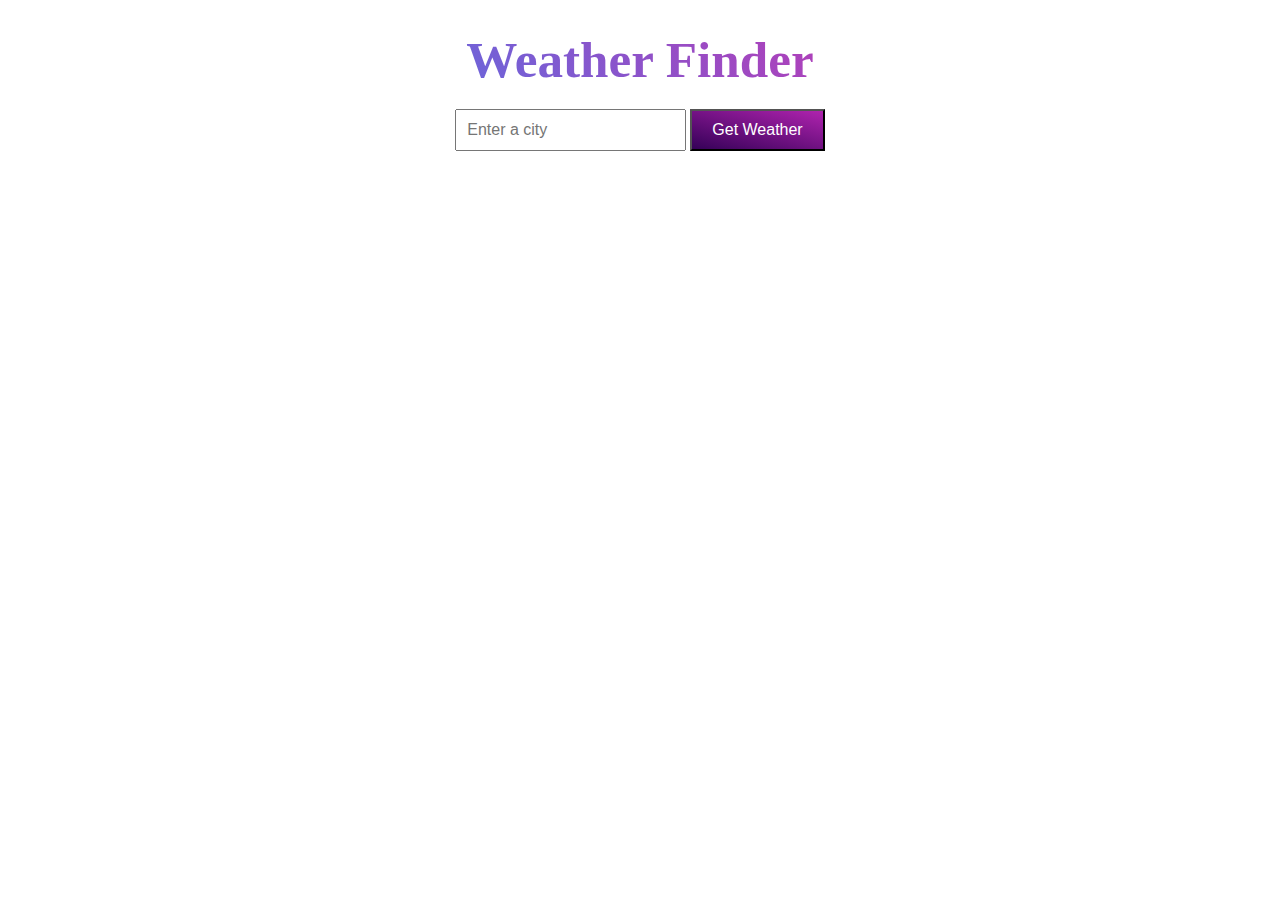
<file: week4/index.html>
<!DOCTYPE html>
<html lang="en">
<head>
<meta charset="UTF-8">
<meta http-equiv="X-UA-Compatible" content="IE=edge">
<meta name="viewport" content="width=device-width, initial-scale=1.0">
<title>Weather Application</title>
<link rel="stylesheet" href="style.css">
</head>
<body>
<div id="weather-container">
<h1>Weather Finder</h1>
<input type="text" id="cityInput" placeholder="Enter a city">
<button id="btn">Get Weather</button>
<div id="weather-info"></div>
</div>
<script src="app.js"></script>
</body>
</html>
</file>
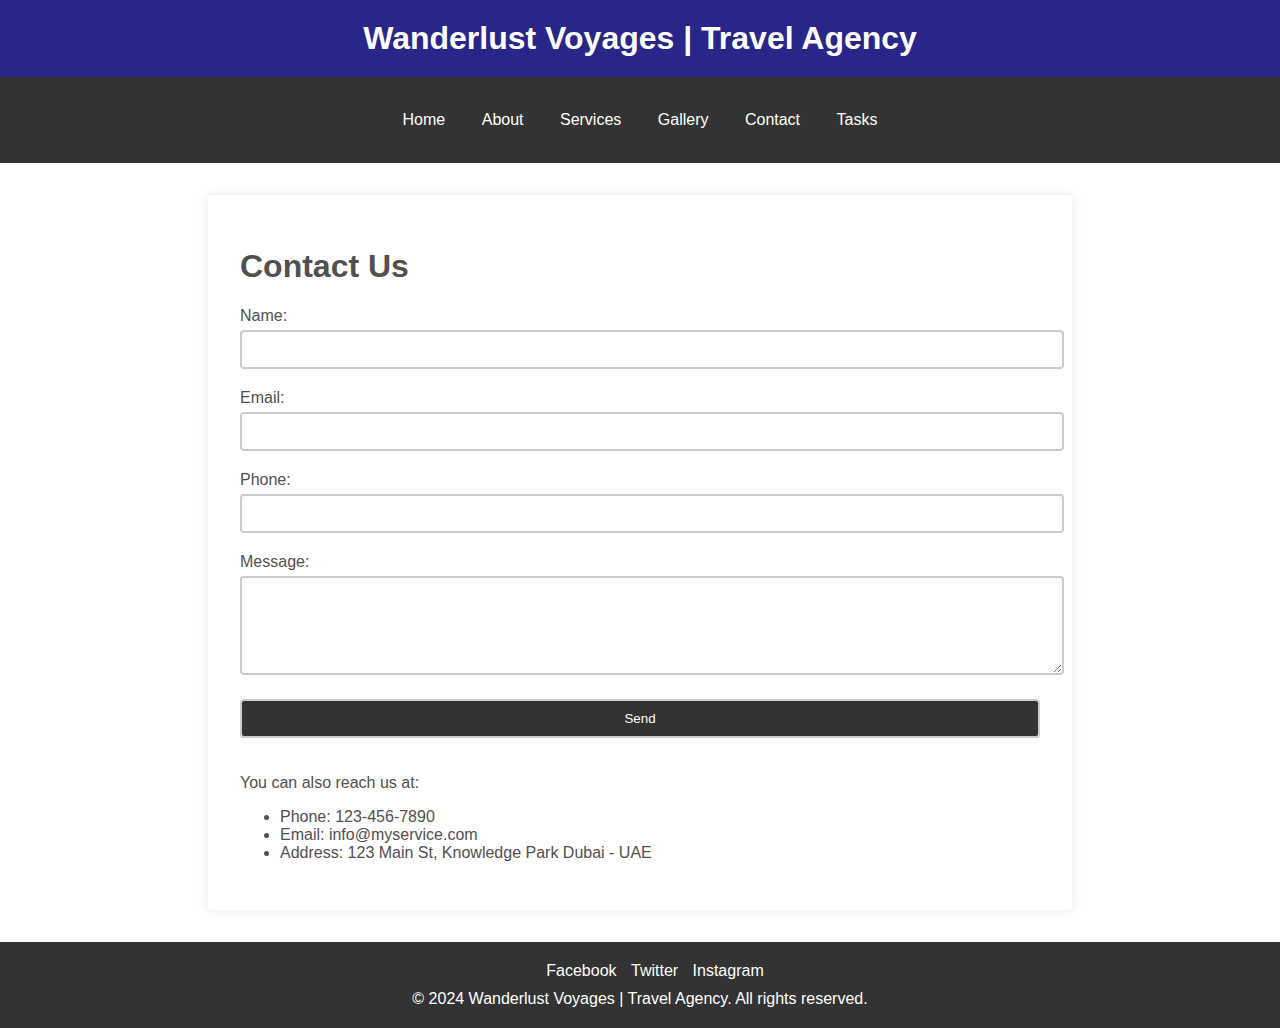
<file: contact.html>
<!DOCTYPE html>
<html lang="en">
<head>
  <meta charset="UTF-8">
  <title>Contact Us - Wanderlust Voyages</title>
  <meta name="viewport" content="width=device-width, initial-scale=1.0">
  <link rel="stylesheet" href="style.css">
  <style>
	   label {
		display: block;
		margin-bottom: 5px;
	}

	input,
	textarea {
		width: 100%;
		padding: 10px;
		margin-bottom: 20px;
		border: 2px solid #ccc;
		border-radius: 4px;
		resize: vertical;
	}

	input[type="submit"] {
		background-color: #333;
		color: #fff;
		cursor: pointer;
	}

	input[type="submit"]:hover {
		background-color: #555;
	}
  </style>
  
</head>
<body>
 <div>
  <header>
    <h1 class="headeraH1">Wanderlust Voyages | Travel Agency</h1>
	</header>
    <nav>
      <ul>
        <li><a href="index.html">Home</a></li>
        <li><a href="about.html">About</a></li>
        <li><a href="services.html">Services</a></li>
        <li><a href="gallery.html">Gallery</a></li>
        <li><a href="contact.html">Contact</a></li>
        <li><a href="tasks.html">Tasks</a></li>
    </ul>
    </nav>
  
  <main class="services">
    <h1>Contact Us</h1>
		
		<form method="post" action="#">
			<label for="name">Name:</label>
			<input type="text" id="name" name="name" required>

			<label for="email">Email:</label>
			<input type="email" id="email" name="email" required>

			<label for="phone">Phone:</label>
			<input type="tel" id="phone" name="phone">

			<label for="message">Message:</label>
			<textarea id="message" name="message" rows="5" required></textarea>

			<input type="submit" value="Send">
		</form>
		 <p>You can also reach us at:</p>
    <ul>
      <li>Phone: 123-456-7890</li>
      <li>Email: info@myservice.com</li>
      <li>Address: 123 Main St, Knowledge Park Dubai - UAE</li>
    </ul>

  </main>
  <footer>
      <ul>
        <li><a href="https://www.facebook.com/">Facebook</a></li>
        <li><a href="https://twitter.com/">Twitter</a></li>
        <li ><a href="https://www.instagram.com/">Instagram</a></li>
      </ul>
    <p >&copy; 2024 Wanderlust Voyages | Travel Agency. All rights reserved.</p>
  </footer>
  </div>
</body>
</html>
</file>
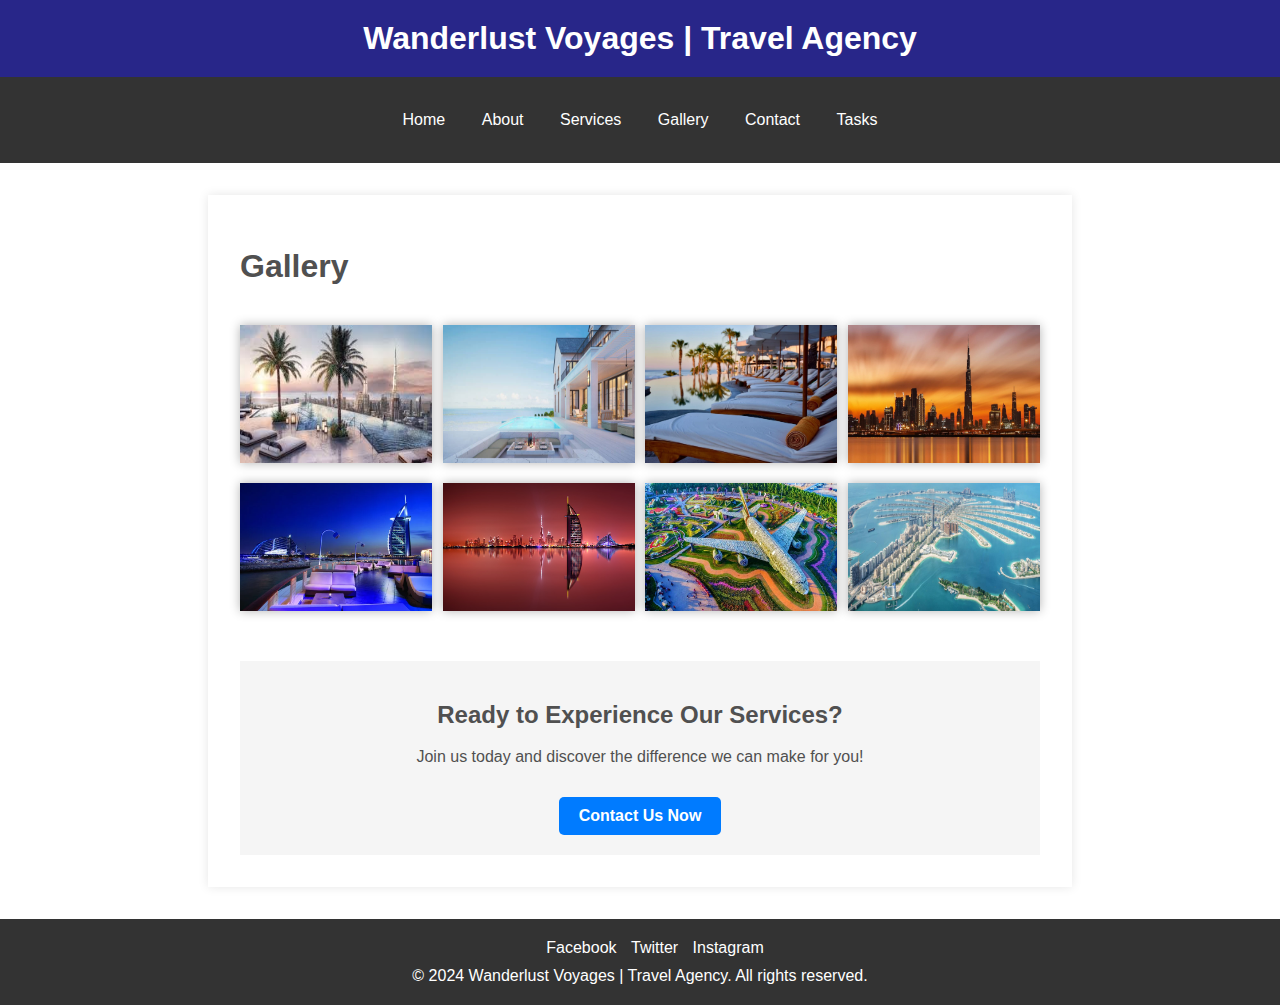
<file: gallery.html>
<!DOCTYPE html>
<html lang="en">
<head>
  <meta charset="UTF-8">
  <title>Gallery - Wanderlust Voyages</title>
  <link rel="stylesheet" href="style.css">
  <style>
   .gallery-container {
	margin: 0 auto;
	display: flex;
	flex-wrap: wrap;
	justify-content: space-between;
	margin-top: 40px;
  }

   .gallery-container img {
	width: 24%;
	margin-bottom: 20px;
	box-shadow: 0 0 10px rgba(0, 0, 0, 0.3);
  }
  </style>
  <meta name="viewport" content="width=device-width, initial-scale=1.0">
</head>
<body>
 <div>
  <header>
    <h1 class="headeraH1">Wanderlust Voyages | Travel Agency</h1>
	</header>
    <nav>
      <ul>
        <li><a href="index.html">Home</a></li>
        <li><a href="about.html">About</a></li>
        <li><a href="services.html">Services</a></li>
        <li><a href="gallery.html">Gallery</a></li>
        <li><a href="contact.html">Contact</a></li>
        <li><a href="tasks.html">Tasks</a></li>
    </ul>
    </nav>
  
  <main class="services">
      <h1>Gallery</h1>

		<div class="gallery-container">
			<img src="images/1.jpeg" alt="Spa Image 1">
			<img src="images/2.jpeg" alt="Spa Image 2">
			<img src="images/3.jpeg" alt="Spa Image 3">
			<img src="images/4.jpeg" alt="Spa Image 4">
			<img src="images/5.jpeg" alt="Spa Image 5">
			<img src="images/6.jpeg" alt="Spa Image 6">
			<img src="images/7.jpeg" alt="Spa Image 7">
			<img src="images/8.jpeg" alt="Spa Image 7">
		</div>
   <!-- Call to Action -->
   <section class="cta-container">
    <h2>Ready to Experience Our Services?</h2>
    <p>Join us today and discover the difference we can make for you!</p>
    <a href="contact.html" class="cta-button">Contact Us Now</a>
  </section>

  </main>
  <footer>
      <ul>
        <li><a href="https://www.facebook.com/">Facebook</a></li>
        <li><a href="https://twitter.com/">Twitter</a></li>
        <li ><a href="https://www.instagram.com/">Instagram</a></li>
      </ul>
    <p >&copy; 2024 Wanderlust Voyages | Travel Agency. All rights reserved.</p>
  </footer>
 </div>
</body>
</html>
</file>
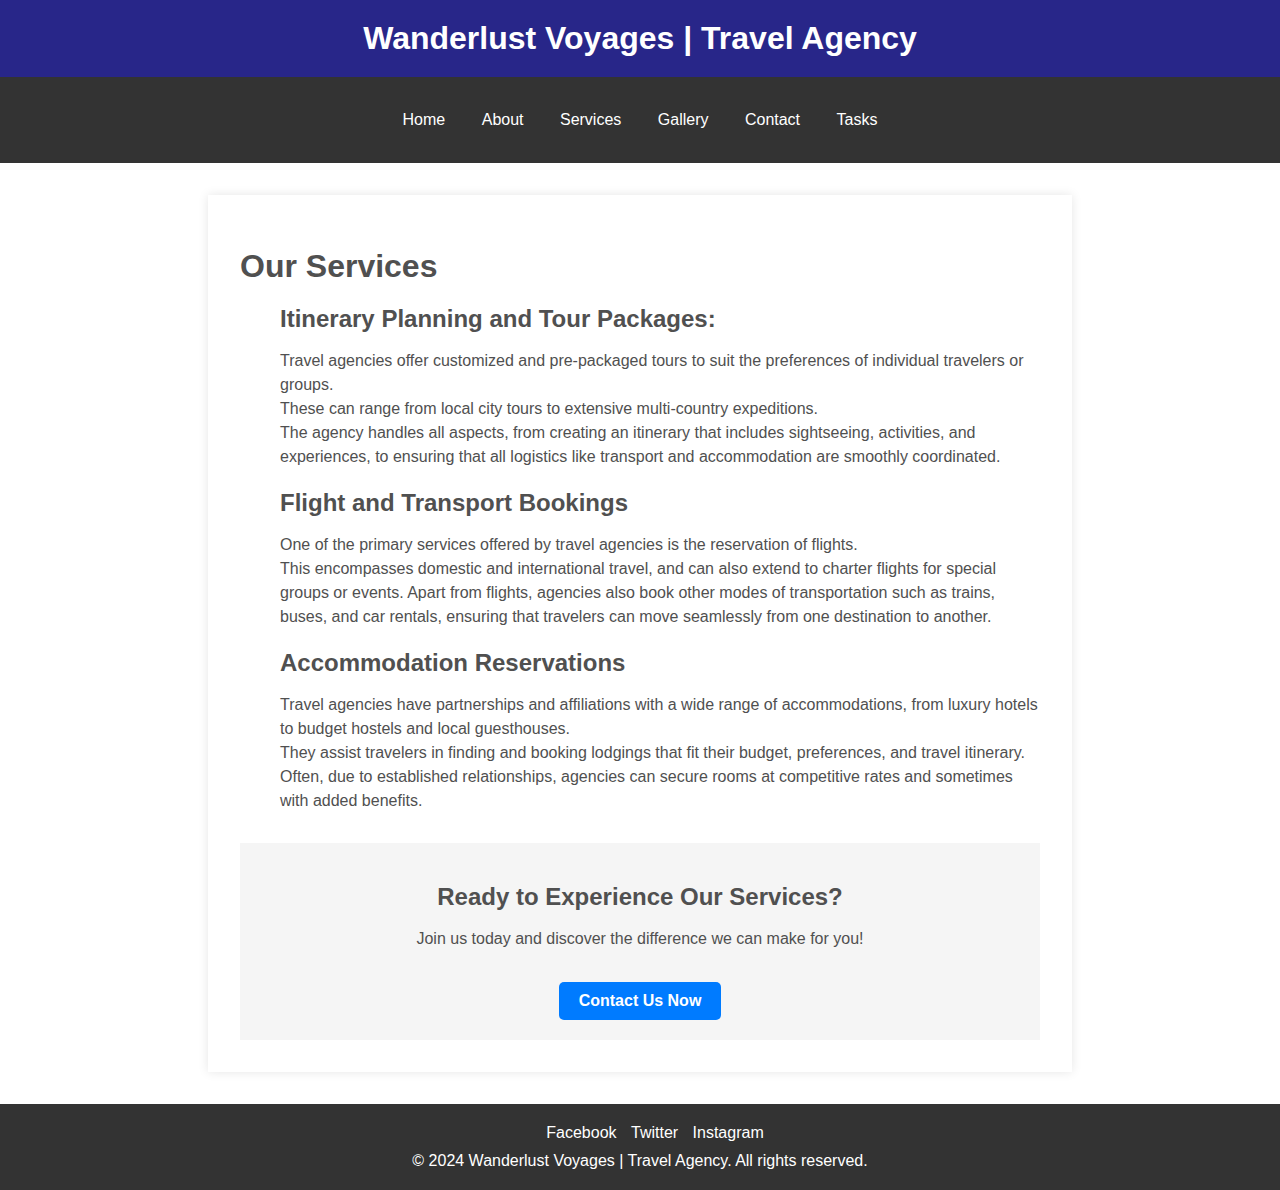
<file: services.html>
<!DOCTYPE html>
<html lang="en">
<head>
  <meta charset="UTF-8">
  <title>Services - Wanderlust Voyages</title>
  <meta name="viewport" content="width=device-width, initial-scale=1.0">
  <link rel="stylesheet" href="style.css">
  <style>
   
	.services h1 {
	   font-size: 2rem;
	   margin-bottom: 1rem;
	}

	.services ul {
	   list-style: none;
	}

	.services li {
	   margin-bottom: 2rem;
	}

	.services h2 {
	   font-size: 1.5rem;
	   margin-bottom: 1rem;
	}

	.services p {
	   line-height: 1.5;
	   margin-bottom: 1rem;
	}

	.services ul li {
	   margin-top: 0.5rem;
	   margin-bottom: 0.5rem;
	}
		.services ul li:first-of-type {
	   margin-top: 1rem;
	}

	.services ul li:last-of-type {
	   margin-bottom: 1rem;
	}
   
  </style>
  
  
 
  
</head>
<body>
 <div>
  <header>
    <h1 class="headeraH1">Wanderlust Voyages | Travel Agency</h1>
	</header>
    <nav>
      <ul>
         <li><a href="index.html">Home</a></li>
         <li><a href="about.html">About</a></li>
         <li><a href="services.html">Services</a></li>
         <li><a href="gallery.html">Gallery</a></li>
         <li><a href="contact.html">Contact</a></li>
         <li><a href="tasks.html">Tasks</a></li>
     </ul>
    </nav>
  
  <main class="services">
   <h1>Our Services</h1>
      <ul>
         <li>
            <h2>Itinerary Planning and Tour Packages:</h2>
            <p>Travel agencies offer customized and pre-packaged tours to suit the preferences of individual travelers or groups. <br>
               These can range from local city tours to extensive multi-country expeditions. <br>
               The agency handles all aspects, from creating an itinerary that includes sightseeing, activities, and experiences, to ensuring that all logistics like transport and accommodation are smoothly coordinated.</p>
            
         </li>
         <li>
            <h2>Flight and Transport Bookings</h2>
            <p>One of the primary services offered by travel agencies is the reservation of flights. <br>
               This encompasses domestic and international travel, and can also extend to charter flights for special groups or events. Apart from flights, agencies also book other modes of transportation such as trains, buses, and car rentals, ensuring that travelers can move seamlessly from one destination to another.
            </p>
            
         </li>
         <li>
            <h2>Accommodation Reservations</h2>
            <p>Travel agencies have partnerships and affiliations with a wide range of accommodations, from luxury hotels to budget hostels and local guesthouses. 
               <br>They assist travelers in finding and booking lodgings that fit their budget, preferences, and travel itinerary. Often, due to established relationships, agencies can secure rooms at competitive rates and sometimes with added benefits.

            </p>
            
         </li>
      </ul>

      <!-- Call to Action Section -->
<div class="cta-container">
   <h2>Ready to Experience Our Services?</h2>
   <p>Join us today and discover the difference we can make for you!</p>
   <a href="contact.html" class="cta-button">Contact Us Now</a>
</div>

  </main>
  <footer>
      <ul>
        <li><a href="https://www.facebook.com/">Facebook</a></li>
        <li><a href="https://twitter.com/">Twitter</a></li>
        <li ><a href="https://www.instagram.com/">Instagram</a></li>
      </ul>
    <p >&copy; 2024 Wanderlust Voyages | Travel Agency. All rights reserved.</p>
  </footer>
  </div>
</body>
</html>
</file>
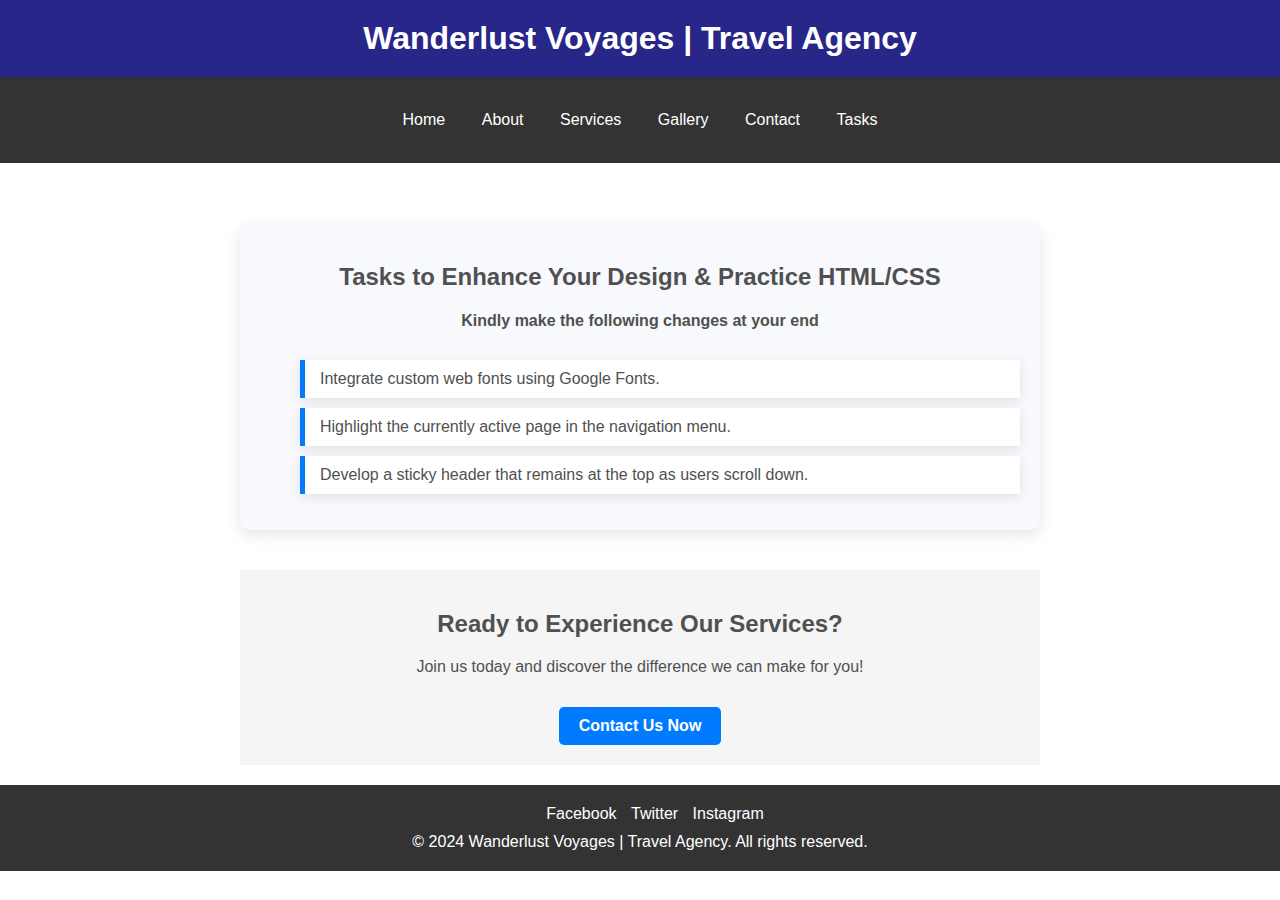
<file: tasks.html>
<!DOCTYPE html>
<html lang="en">
<head>
    <meta charset="UTF-8">
    <title>Tasks - Wanderlust Voyages</title>
    <meta name="viewport" content="width=device-width, initial-scale=1.0">
    <link rel="stylesheet" href="style.css">
    <style>
        .tasks-container {
            background-color: #f7f9fc;
            padding: 20px;
            border-radius: 10px;
            box-shadow: 0 5px 15px rgba(0, 0, 0, 0.1);
            max-width: 800px;
            margin: 40px auto;
        }

        .task-item {
            background-color: #ffffff;
            padding: 10px 15px;
            margin-bottom: 10px;
            border-left: 5px solid #007BFF;
            box-shadow: 0 3px 10px rgba(0, 0, 0, 0.1);
            transition: transform 0.2s;
            list-style-type: none;  /* This will hide the bullet point */
        }

        .task-item:hover {
            transform: translateX(10px);
        }

        .task-header {
            text-align: center;
            margin-bottom: 30px;
        }

    </style>
</head>
<body>
<div>
    <header>
        <h1 class="headeraH1">Wanderlust Voyages | Travel Agency</h1>
    </header>

    
    <nav>
        <ul>
            <li><a href="index.html">Home</a></li>
            <li><a href="about.html">About</a></li>
            <li><a href="services.html">Services</a></li>
            <li><a href="gallery.html">Gallery</a></li>
            <li><a href="contact.html">Contact</a></li>
            <li><a href="tasks.html">Tasks</a></li>
        </ul>
    </nav>

    <main>
        <div class="tasks-container">
            <div class="task-header">
                <h2>Tasks to Enhance Your Design & Practice HTML/CSS</h2>
                <h4>Kindly make the following changes at your end </h4>
            </div>
            <ul>
                <li class="task-item">Integrate custom web fonts using Google Fonts.</li>
                <li class="task-item">Highlight the currently active page in the navigation menu.</li>
                <li class="task-item">Develop a sticky header that remains at the top as users scroll down.</li>
            </ul>
        </div>

        <!-- Call to Action -->
      <section class="cta-container">
        <h2>Ready to Experience Our Services?</h2>
        <p>Join us today and discover the difference we can make for you!</p>
        <a href="contact.html" class="cta-button">Contact Us Now</a>
      </section>
    
    </main>

    <!-- Footer Section -->
    <footer>
        <ul>
          <li><a href="https://www.facebook.com/">Facebook</a></li>
          <li><a href="https://twitter.com/">Twitter</a></li>
          <li><a href="https://www.instagram.com/">Instagram</a></li>
        </ul>
        <p>&copy; 2024 Wanderlust Voyages | Travel Agency. All rights reserved.</p>
      </footer>
</div>
</body>
</html>
</file>
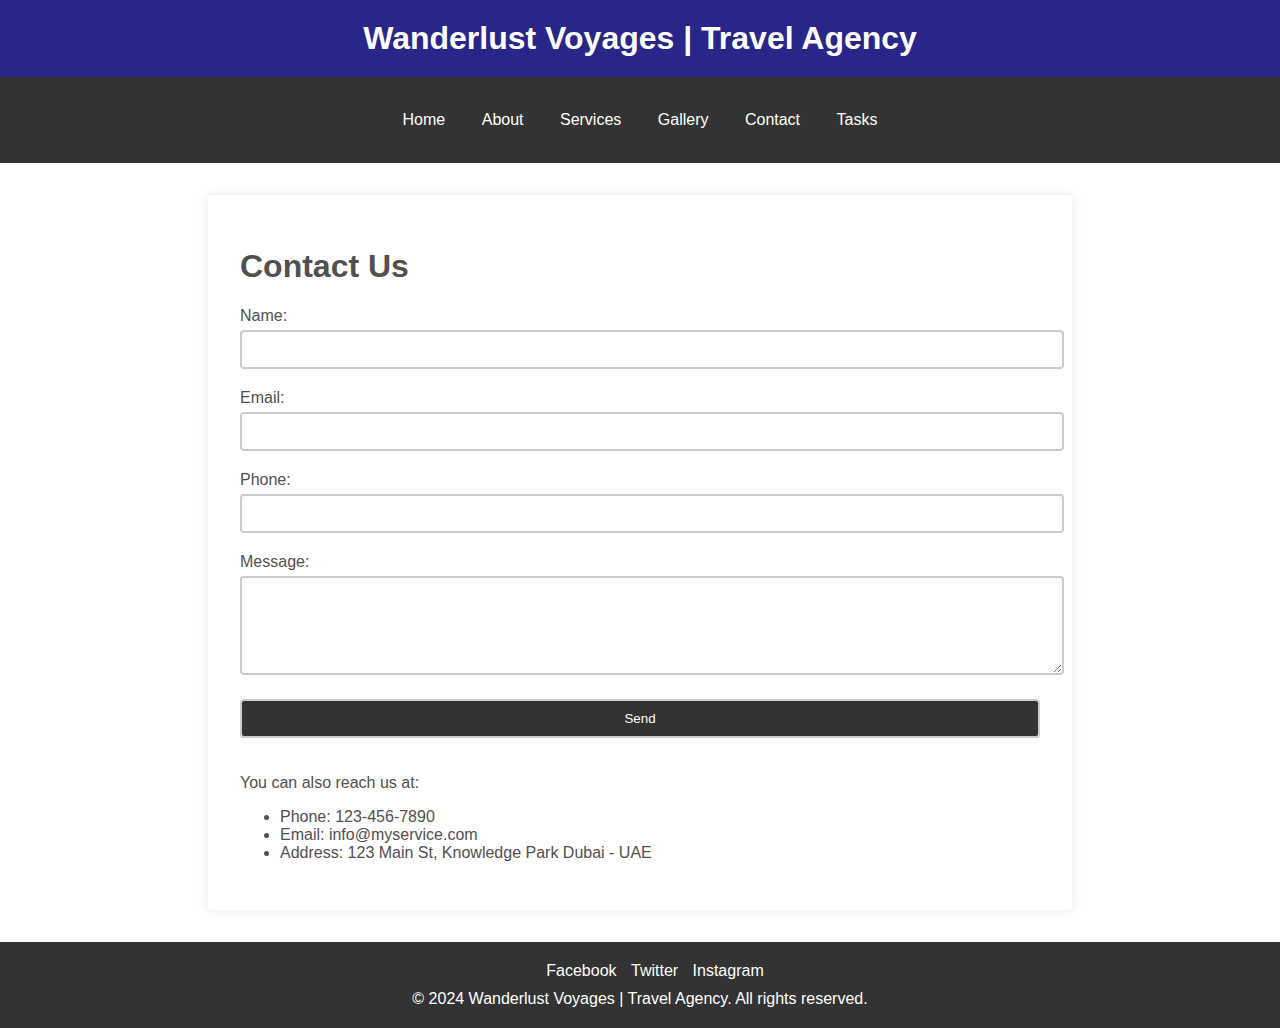
<file: week1/contact.html>
<!DOCTYPE html>
<html lang="en">
<head>
  <meta charset="UTF-8">
  <title>Contact Us - Wanderlust Voyages</title>
  <meta name="viewport" content="width=device-width, initial-scale=1.0">
  <link rel="stylesheet" href="style.css">
  <style>
	   label {
		display: block;
		margin-bottom: 5px;
	}

	input,
	textarea {
		width: 100%;
		padding: 10px;
		margin-bottom: 20px;
		border: 2px solid #ccc;
		border-radius: 4px;
		resize: vertical;
	}

	input[type="submit"] {
		background-color: #333;
		color: #fff;
		cursor: pointer;
	}

	input[type="submit"]:hover {
		background-color: #555;
	}
  </style>
  
</head>
<body>
 <div>
  <header>
    <h1 class="headeraH1">Wanderlust Voyages | Travel Agency</h1>
	</header>
    <nav>
      <ul>
        <li><a href="index.html">Home</a></li>
        <li><a href="about.html">About</a></li>
        <li><a href="services.html">Services</a></li>
        <li><a href="gallery.html">Gallery</a></li>
        <li><a href="contact.html">Contact</a></li>
        <li><a href="tasks.html">Tasks</a></li>
    </ul>
    </nav>
  
  <main class="services">
    <h1>Contact Us</h1>
		
		<form method="post" action="#">
			<label for="name">Name:</label>
			<input type="text" id="name" name="name" required>

			<label for="email">Email:</label>
			<input type="email" id="email" name="email" required>

			<label for="phone">Phone:</label>
			<input type="tel" id="phone" name="phone">

			<label for="message">Message:</label>
			<textarea id="message" name="message" rows="5" required></textarea>

			<input type="submit" value="Send">
		</form>
		 <p>You can also reach us at:</p>
    <ul>
      <li>Phone: 123-456-7890</li>
      <li>Email: info@myservice.com</li>
      <li>Address: 123 Main St, Knowledge Park Dubai - UAE</li>
    </ul>

  </main>
  <footer>
      <ul>
        <li><a href="https://www.facebook.com/">Facebook</a></li>
        <li><a href="https://twitter.com/">Twitter</a></li>
        <li ><a href="https://www.instagram.com/">Instagram</a></li>
      </ul>
    <p >&copy; 2024 Wanderlust Voyages | Travel Agency. All rights reserved.</p>
  </footer>
  </div>
</body>
</html>
</file>
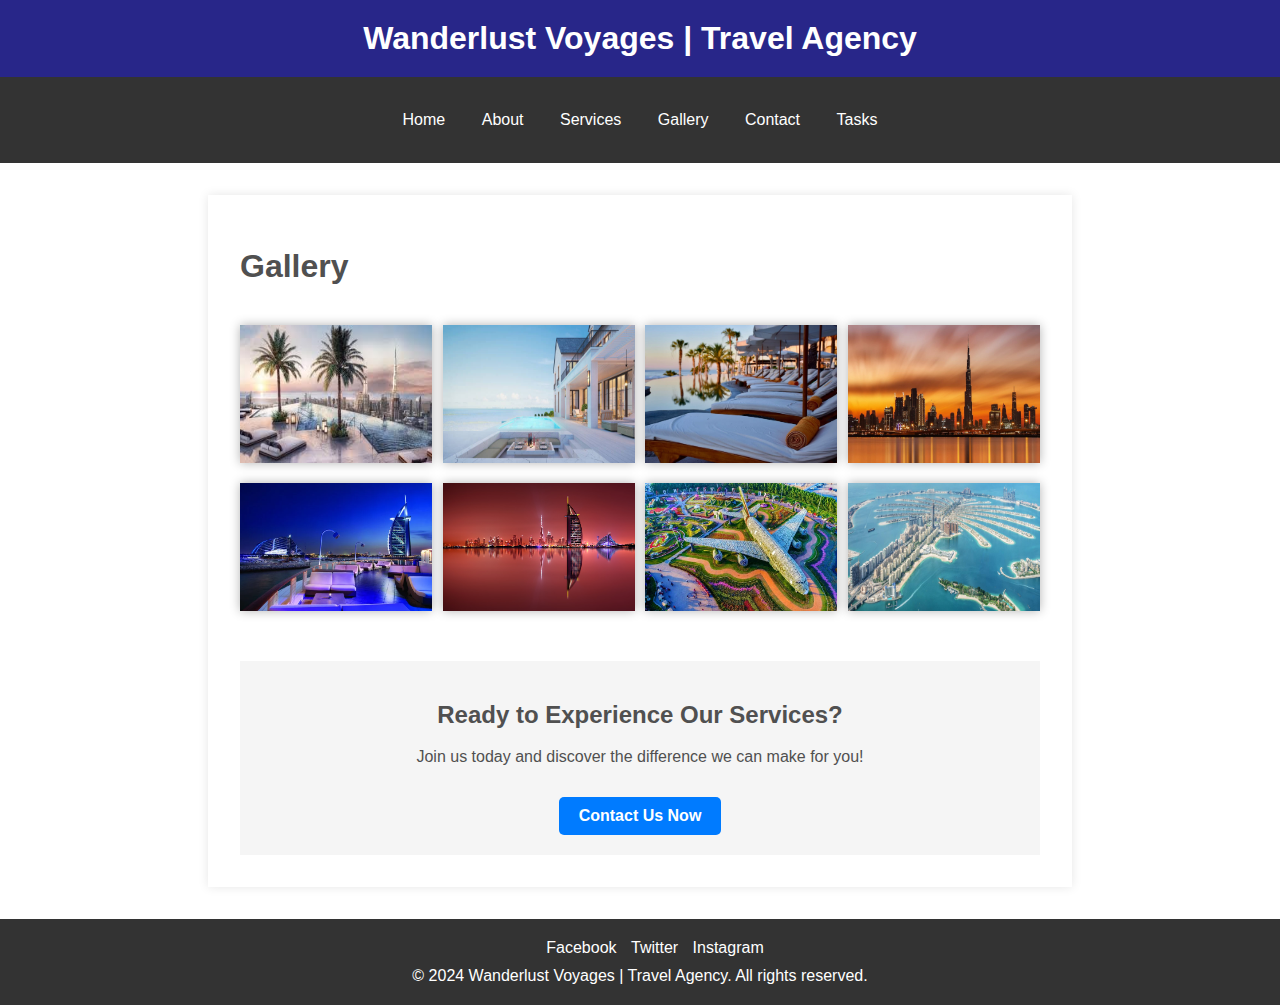
<file: week1/gallery.html>
<!DOCTYPE html>
<html lang="en">
<head>
  <meta charset="UTF-8">
  <title>Gallery - Wanderlust Voyages</title>
  <link rel="stylesheet" href="style.css">
  <style>
   .gallery-container {
	margin: 0 auto;
	display: flex;
	flex-wrap: wrap;
	justify-content: space-between;
	margin-top: 40px;
  }

   .gallery-container img {
	width: 24%;
	margin-bottom: 20px;
	box-shadow: 0 0 10px rgba(0, 0, 0, 0.3);
  }
  </style>
  <meta name="viewport" content="width=device-width, initial-scale=1.0">
</head>
<body>
 <div>
  <header>
    <h1 class="headeraH1">Wanderlust Voyages | Travel Agency</h1>
	</header>
    <nav>
      <ul>
        <li><a href="index.html">Home</a></li>
        <li><a href="about.html">About</a></li>
        <li><a href="services.html">Services</a></li>
        <li><a href="gallery.html">Gallery</a></li>
        <li><a href="contact.html">Contact</a></li>
        <li><a href="tasks.html">Tasks</a></li>
    </ul>
    </nav>
  
  <main class="services">
      <h1>Gallery</h1>

		<div class="gallery-container">
			<img src="images/1.jpeg" alt="Spa Image 1">
			<img src="images/2.jpeg" alt="Spa Image 2">
			<img src="images/3.jpeg" alt="Spa Image 3">
			<img src="images/4.jpeg" alt="Spa Image 4">
			<img src="images/5.jpeg" alt="Spa Image 5">
			<img src="images/6.jpeg" alt="Spa Image 6">
			<img src="images/7.jpeg" alt="Spa Image 7">
			<img src="images/8.jpeg" alt="Spa Image 7">
		</div>
   <!-- Call to Action -->
   <section class="cta-container">
    <h2>Ready to Experience Our Services?</h2>
    <p>Join us today and discover the difference we can make for you!</p>
    <a href="contact.html" class="cta-button">Contact Us Now</a>
  </section>

  </main>
  <footer>
      <ul>
        <li><a href="https://www.facebook.com/">Facebook</a></li>
        <li><a href="https://twitter.com/">Twitter</a></li>
        <li ><a href="https://www.instagram.com/">Instagram</a></li>
      </ul>
    <p >&copy; 2024 Wanderlust Voyages | Travel Agency. All rights reserved.</p>
  </footer>
 </div>
</body>
</html>
</file>
<file: week4/style.css>
body {
    font-family: 'Times New Roman', Times, serif;
}
    header {
    text-align: center;
    margin-top: 50px;
    }
    #cityInput {
    padding: 10px;
    font-size: 16px;
    }
    button {
    padding: 10px 20px;
    font-size: 16px;
    background: linear-gradient(15deg, #350158, #af23ae);
    color: #ffffff;
    font-size: 1rem;
    cursor: pointer;
    transition: background-color 0.3s;
    }
    #weather-container {
    margin-top: 30px;
    text-align: center;
    }
    #weather-container h1 {
    font-size: 3.2em;
    font-weight: bold;
    background: linear-gradient(45deg, #1e90ff, #ff1493);
    -webkit-background-clip: text;
    -webkit-text-fill-color: transparent;
    background-clip: text;
    text-align: center;
    margin: 20px 0;
    }
    #weather-container p {
    font-size: 1.2em;
    font-weight: bold;
    background: linear-gradient(45deg, #160817, #8b0285);
    -webkit-background-clip: text;
    -webkit-text-fill-color: transparent;
    background-clip: text;
    margin: 20px 0;
    }
</file>
<file: style.css>
/* Reset Styles */
body {
    margin: 0;
    padding: 0;
    font-family: Arial, sans-serif;
    color: #505050;
}

/* Header Styles */
header {
    background-color: #282689;
    color: #fff;
    text-align: center;
    padding: 20px;
}

.headeraH1 {
    margin: 0;
}

.banner {
    width: 100%;
    overflow: hidden;
}

.banner img {
    width: 100%;
    height: auto;
    display: block;
}


/* Navigation Styles */
nav ul {
    background-color: #333;
    color: #fff;
    text-align: center;
    list-style-type: none;
    margin: 0;
    padding: 20px;
}

nav li {
    display: inline-block;
}

nav a {
    display: block;
    color: #fff;
    text-align: center;
    padding: 14px 16px;
    text-decoration: none;
    transition: background-color 0.3s;  /* Smooth transition for hover effect */
}

nav a:hover {
    background-color: #505050;  /* Darker shade for hover */
}

/* Banner Styles */
.banner-container {
    display: flex;
    justify-content: center;
    align-items: center;
    height: auto;
    width: 100%;
    overflow: hidden;
}

.centered-banner {
    padding: 30px;
    max-width: 80%;
    height: auto;
}

/* Main Content Styles */
main {
    max-width: 800px;
    margin: 0 auto;
    padding: 20px;
}

.services {
    margin: 2rem auto;
    padding: 2rem;
    background-color: #fff;
    box-shadow: 0 0 10px rgba(0,0,0,0.1);
}

main h3 {
    margin-top: 20px;
}

/* Service Columns */
.services-container {
    display: flex;
    justify-content: center;
    flex-wrap: wrap;
    gap: 20px;
}

.service-column {
    flex-basis: calc(25% - 20px);
    max-width: calc(25% - 20px);
    display: flex;
    flex-direction: column;
    align-items: center;
    text-align: center;
}

.service-column img {
    width: 180px;
    height: auto;
    margin-bottom: 10px;
}

.service-column h3 {
    margin-bottom: 5px;
}

/* Media Queries for Responsiveness */
@media (max-width: 800px) {
    .service-column {
        flex-basis: calc(50% - 20px);
        max-width: calc(50% - 20px);
    }
}

@media (max-width: 700px) {
    .service-column {
        flex-basis: 100%;
        max-width: 100%;
    }
}

/* Call to Action Styles */
.cta-container {
    text-align: center;
    padding: 20px;
    background-color: #f5f5f5;
    margin-top: 30px;
}

.cta-button {
    display: inline-block;
    padding: 10px 20px;
    background-color: #007BFF;
    color: #ffffff;
    text-decoration: none;
    border-radius: 5px;
    font-weight: bold;
    margin-top: 15px;
    transition: background-color 0.3s;
}

.cta-button:hover {
    background-color: #0056b3;
}

/* Footer Styles */
footer {
    background-color: #333;
    color: #fff;
    text-align: center;
    padding: 20px;
}

footer ul {
    margin: 0;
}

footer li {
    display: inline-block;
    margin-right: 10px;
}

footer a {
    color: #fff;
    text-decoration: none;
    transition: color 0.3s;  /* Smooth transition for hover effect */
}

footer a:hover {
    color: #b3b3b3;  /* Lighter color on hover */
}

footer p {
    margin: 10px 0 0;
}
</file>
<file: week1/style.css>
/* Reset Styles */
body {
    margin: 0;
    padding: 0;
    font-family: Arial, sans-serif;
    color: #505050;
}

/* Header Styles */
header {
    background-color: #282689;
    color: #fff;
    text-align: center;
    padding: 20px;
}

.headeraH1 {
    margin: 0;
}

.banner {
    width: 100%;
    overflow: hidden;
}

.banner img {
    width: 100%;
    height: auto;
    display: block;
}


/* Navigation Styles */
nav ul {
    background-color: #333;
    color: #fff;
    text-align: center;
    list-style-type: none;
    margin: 0;
    padding: 20px;
}

nav li {
    display: inline-block;
}

nav a {
    display: block;
    color: #fff;
    text-align: center;
    padding: 14px 16px;
    text-decoration: none;
    transition: background-color 0.3s;  /* Smooth transition for hover effect */
}

nav a:hover {
    background-color: #505050;  /* Darker shade for hover */
}

/* Banner Styles */
.banner-container {
    display: flex;
    justify-content: center;
    align-items: center;
    height: auto;
    width: 100%;
    overflow: hidden;
}

.centered-banner {
    padding: 30px;
    max-width: 80%;
    height: auto;
}

/* Main Content Styles */
main {
    max-width: 800px;
    margin: 0 auto;
    padding: 20px;
}

.services {
    margin: 2rem auto;
    padding: 2rem;
    background-color: #fff;
    box-shadow: 0 0 10px rgba(0,0,0,0.1);
}

main h3 {
    margin-top: 20px;
}

/* Service Columns */
.services-container {
    display: flex;
    justify-content: center;
    flex-wrap: wrap;
    gap: 20px;
}

.service-column {
    flex-basis: calc(25% - 20px);
    max-width: calc(25% - 20px);
    display: flex;
    flex-direction: column;
    align-items: center;
    text-align: center;
}

.service-column img {
    width: 180px;
    height: auto;
    margin-bottom: 10px;
}

.service-column h3 {
    margin-bottom: 5px;
}

/* Media Queries for Responsiveness */
@media (max-width: 800px) {
    .service-column {
        flex-basis: calc(50% - 20px);
        max-width: calc(50% - 20px);
    }
}

@media (max-width: 700px) {
    .service-column {
        flex-basis: 100%;
        max-width: 100%;
    }
}

/* Call to Action Styles */
.cta-container {
    text-align: center;
    padding: 20px;
    background-color: #f5f5f5;
    margin-top: 30px;
}

.cta-button {
    display: inline-block;
    padding: 10px 20px;
    background-color: #007BFF;
    color: #ffffff;
    text-decoration: none;
    border-radius: 5px;
    font-weight: bold;
    margin-top: 15px;
    transition: background-color 0.3s;
}

.cta-button:hover {
    background-color: #0056b3;
}

/* Footer Styles */
footer {
    background-color: #333;
    color: #fff;
    text-align: center;
    padding: 20px;
}

footer ul {
    margin: 0;
}

footer li {
    display: inline-block;
    margin-right: 10px;
}

footer a {
    color: #fff;
    text-decoration: none;
    transition: color 0.3s;  /* Smooth transition for hover effect */
}

footer a:hover {
    color: #b3b3b3;  /* Lighter color on hover */
}

footer p {
    margin: 10px 0 0;
}
</file>
